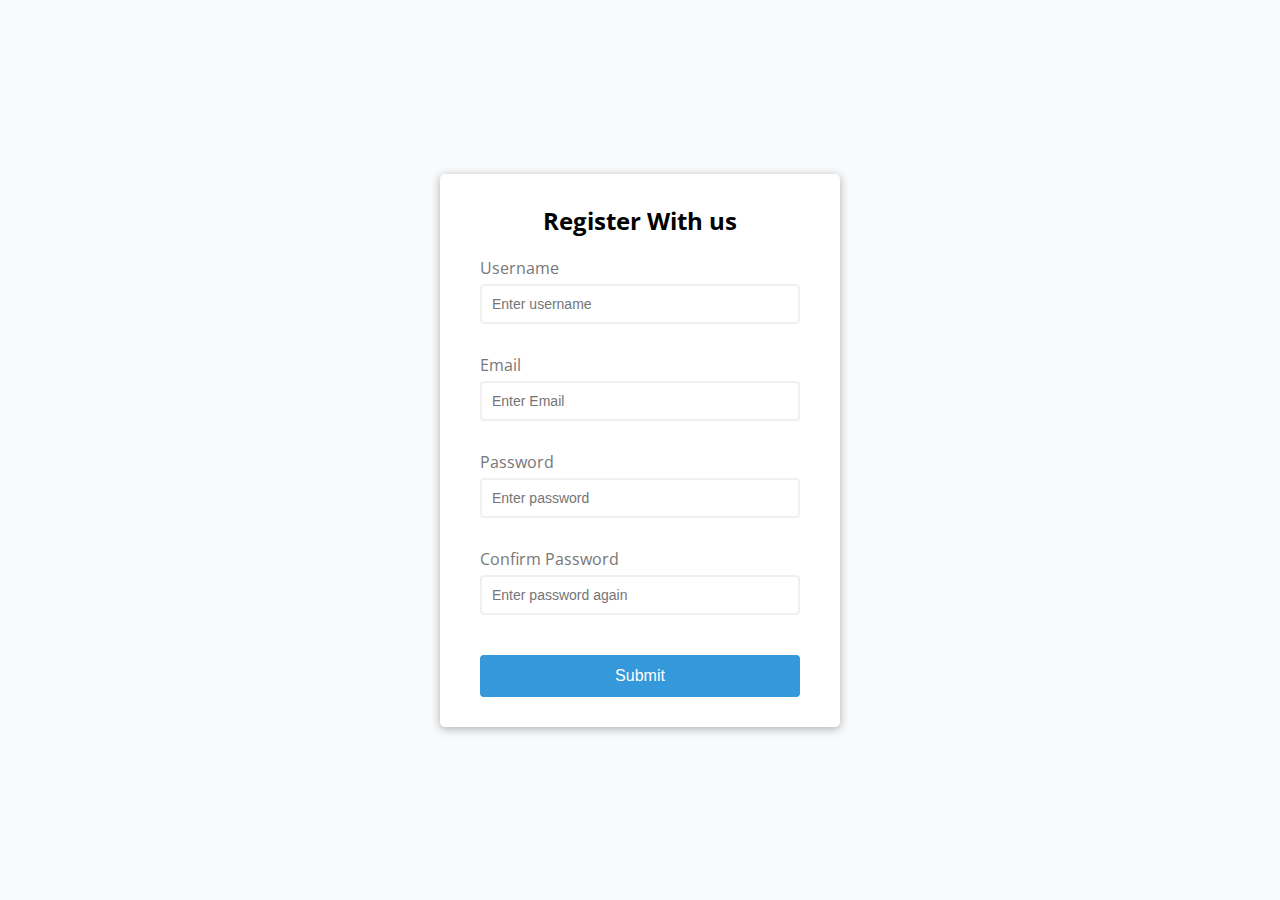
<file: 1. FormValidator/index.html>
<!DOCTYPE html>
<html lang="en">
<head>
    <meta charset="UTF-8">
    <meta http-equiv="X-UA-Compatible" content="IE=edge">
    <meta name="viewport" content="width=device-width, initial-scale=1.0">
    <link rel="stylesheet" href="style.css">
    <title>Form Validator</title>
</head>
<body>
    <div class="container">
        <form action="" id="form" class="form">
            <h2>Register With us</h2>
            <div class="form-control">
                <label for="username">Username</label>
                <input type="text" id="username" placeholder="Enter username">
                <small>Error Message</small>
            </div>
            <div class="form-control">
                <label for="Email">Email</label>
                <input type="text" id="email" placeholder="Enter Email">
                <small>Error Message</small>
            </div>
            <div class="form-control">
                <label for="password">Password</label>
                <input type="password" id="password" placeholder="Enter password">
                <small>Error Message</small>
            </div>
            <div class="form-control">
                <label for="password2">Confirm Password</label>
                <input type="password" id="password2" placeholder="Enter password again">
                <small>Error Message</small>
            </div>
            <button type="submit">Submit</button>
        </form>
    </div>
    <script src="script.js"></script>
</body>
</html>
</file>
<file: 1. FormValidator/style.css>
@import url('https://fonts.googleapis.com/css2?family=Open+Sans&display=swap');
/* css에서 변수 선언하는 방법이다. 사용할 때는 var을 사용한다.*/
:root {
    --success-color: #2ecc71;
    --error-color: #e74c3c;
}

* {
    box-sizing: border-box;
}

body {
    background-color: #F9FAFB;
    font-family: 'Open Sans', sans-serif;
    display: flex;
    align-items: center;
    justify-content: center;
    min-height: 100vh;
    margin: 0;
}

.container {
    background-color: #fff;
    border-radius: 5px;
    box-shadow: 0 2px 10px rgba(0,0,0,0.3);
    width : 400px;
}

h2{
    text-align: center;
    margin: 0 0 20px;
}

.form{
    padding: 30px 40px;
}

.form-control {
    margin-bottom: 10px;
    padding-bottom: 20px;
    position: relative;
}

.form-control label {
    color : #777;
    display: block;
    margin-bottom: 5px;
}

.form-control input {
    border: 2px solid #f0f0f0;
    border-radius: 4px;
    display: block;
    width: 100%;
    padding: 10px;
    font-size: 14px;
}

.form-control input:focus {
    outline:0;
    border-color: #777;
}

.form-control.success input{
    border-color: var(--success-color);
}

.form-control.error input{
    border-color: var(--error-color);
}

.form-control small {
   color: var(--error-color); 
   position: absolute;
   bottom: 0;
   left: 0;
   visibility: hidden;
}

.form-control.error small {
    visibility: visible;
}

.form button {
    cursor : pointer;
    background-color: #3498db;
    border: 2px solid #3498db;
    border-radius: 4px;
    color: #fff;
    display: block;
    font-size: 16px;
    padding: 10px;
    margin-top: 20px;
    width: 100%;
}
</file>
